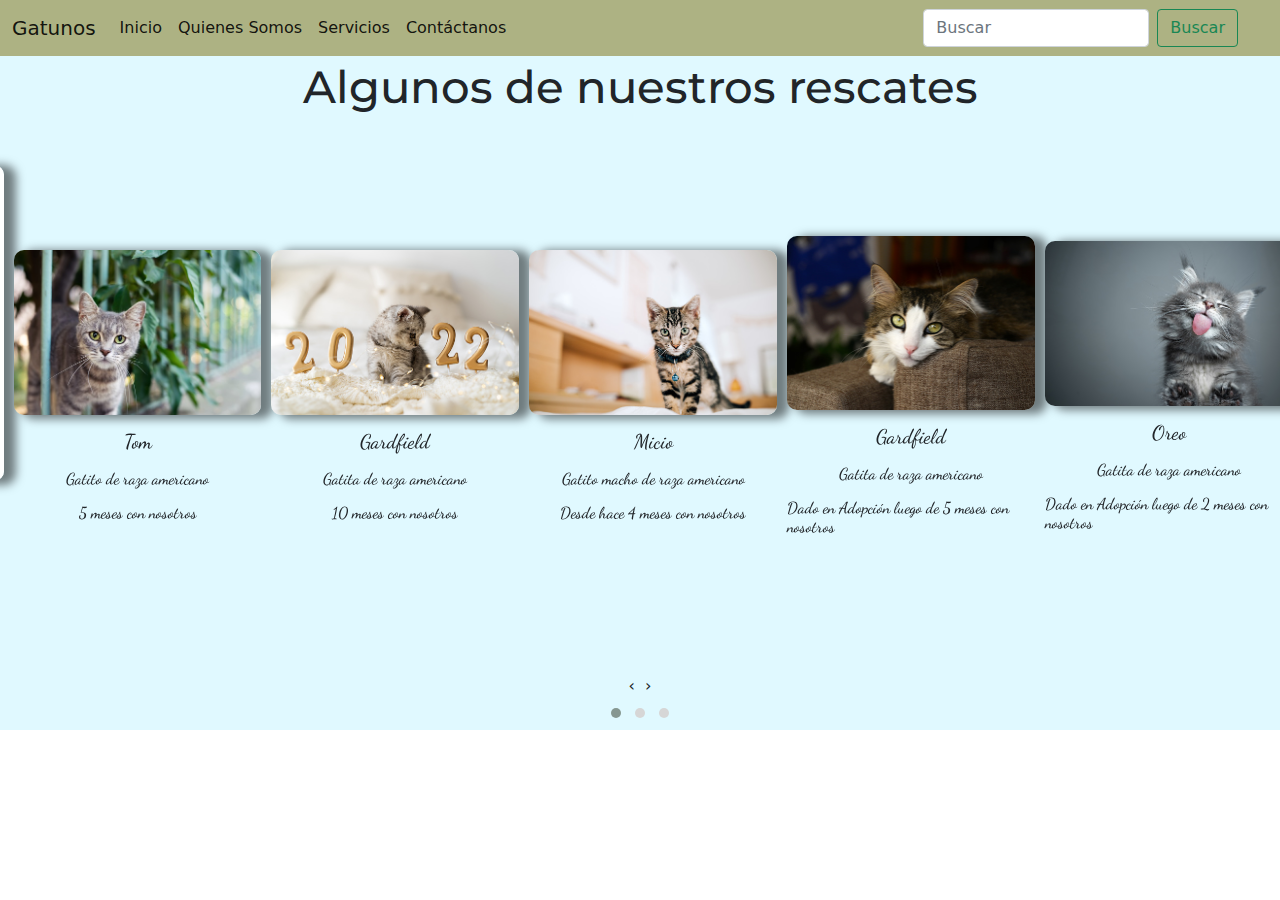
<file: home.html>
<!DOCTYPE html>
<html lang="en">
<head>
    <meta charset="UTF-8">
    <meta http-equiv="X-UA-Compatible" content="IE=edge">
    <meta name="viewport" content="width=device-width, initial-scale=1.0">
    <meta name="author" content="Douglas Daniel Guacarán Méndez"/>
    <link href="assets/css/bootstrap.css" rel="stylesheet">
    <link rel="stylesheet" href="assets/css/home.css">
    <title>Gatunos</title>
    <link rel="stylesheet" href="https://cdnjs.cloudflare.com/ajax/libs/OwlCarousel2/2.3.4/assets/owl.carousel.min.css" integrity="sha512-tS3S5qG0BlhnQROyJXvNjeEM4UpMXHrQfTGmbQ1gKmelCxlSEBUaxhRBj/EFTzpbP4RVSrpEikbmdJobCvhE3g==" crossorigin="anonymous" referrerpolicy="no-referrer" />
    <link rel="stylesheet" href="https://cdnjs.cloudflare.com/ajax/libs/OwlCarousel2/2.3.4/assets/owl.theme.default.min.css" integrity="sha512-sMXtMNL1zRzolHYKEujM2AqCLUR9F2C4/05cdbxjjLSRvMQIciEPCQZo++nk7go3BtSuK9kfa/s+a4f4i5pLkw==" crossorigin="anonymous" referrerpolicy="no-referrer" />
</head>
<body>
    <header>
        <nav class="navbar navbar-expand-lg navbar-light bg-light">
            <div class="container-fluid">
                <a class="navbar-brand" href="index.html">Gatunos</a>
                <button class="navbar-toggler" type="button" data-bs-toggle="collapse" data-bs-target="#navbarSupportedContent" aria-controls="navbarSupportedContent" aria-expanded="false" aria-label="Toggle navigation">
                    <span class="navbar-toggler-icon"></span>
                </button>
                <div class="collapse navbar-collapse" id="navbarSupportedContent">
                    <ul class="navbar-nav me-auto mb-2 mb-lg-0">
                    <li class="nav-item">
                        <a class="nav-link active" aria-current="page" href="home.html">Inicio</a>
                    </li>
                    <li class="nav-item">
                        <a class="nav-link active" aria-current="page" href="#">Quienes Somos</a>
                    </li>
                    <li class="nav-item">
                        <a class="nav-link active" aria-current="page" href="servicios.html">Servicios</a>
                    </li>
                    <li class="nav-item">
                        <a class="nav-link active" aria-current="page" href="#">Contáctanos</a>
                    </li>
                    </ul>
                    <form class="d-flex">
                    <input class="form-control me-2" type="search" placeholder="Buscar" aria-label="Search">
                    <button class="btn btn-outline-success" type="submit">Buscar</button>
                    </form>
                </div>
                </div>
            </nav>
    </header>

        <div class="row carrousel">
            <div class="text-center ">
                <h1 class="title">Algunos de nuestros rescates</h1>
            </div>
            <div class="owl-carousel owl-theme">
                <div class="item">
                    <img src="assets/img/cat1.jpg" alt="cat1">
                    <h5 class="description">Tom</h5>
                    <h6 class="description">Gatito de raza americano</h6>
                    <h6 class="description"> 5 meses con nosotros</h6>
                </div>
                <div class="item">
                    <img src="assets/img/cat2.jpg" alt="cat2">
                    <h5 class="description">Gardfield</h5>
                    <h6 class="description">Gatita de raza americano</h6>
                    <h6 class="description">10 meses con nosotros</h6>
                </div>
                <div class="item">
                    <img src="assets/img/cat3.jpg" alt="cat3">
                    <h5 class="description">Micio</h5>
                    <h6 class="description">Gatito macho de raza americano</h6>
                    <h6 class="description">Desde hace 4 meses con nosotros</h6>
                </div>
                <div class="item">
                    <img src="assets/img/cat4.jpg" alt="cat4">
                    <h5 class="description">Gardfield</h5>
                    <h6 class="description">Gatita de raza americano</h6>
                    <h6 class="description">Dado en Adopción luego de 5 meses con nosotros</h6>
                </div>
                <div class="item">
                    <img src="assets/img/cat5.jpg" alt="cat5">
                    <h5 class="description">Oreo</h5>
                    <h6 class="description">Gatita de raza americano</h6>
                    <h6 class="description">Dado en Adopción luego de 2 meses con nosotros</h6>
                </div>
                <div class="item">
                    <img src="assets/img/cat6.jpg" alt="cat6">
                    <h5 class="description">Oscar</h5>
                    <h6 class="description">Gatito  de raza americano</h6>
                    <h6 class="description">Dado en Adopción luego de 8 meses con nosotros</h6>
                </div>
                <div class="item">
                    <img src="assets/img/cat7.jpg" alt="cat7">
                    <h5 class="description">Fluffy</h5>
                    <h6 class="description">Gatita de raza americano</h6>
                    <h6 class="description">Dado en Adopción luego de 4 meses con nosotros</h6>
                </div>
                <div class="item">
                    <img src="assets/img/cat8.jpg" alt="cat8">
                    <h5 class="description">Jasper</h5>
                    <h6 class="description">Gatito de raza americano</h6>
                    <h6 class="description">Dado en Adopción luego de 2 meses con nosotros</h6>
                </div>
                <div class="item">
                    <img src="assets/img/cat9.jpg" alt="cat9">
                    <h5 class="description">Jack</h5>
                    <h6 class="description">Gatito de raza americano</h6>
                    <h6 class="description">Dado en Adopción luego de 7 meses con nosotros</h6>
                </div>
                <div class="item">
                    <img src="assets/img/cat10.jpg" alt="cat10">
                    <h5 class="description">Lucky</h5>
                    <h6 class="description">Gatita de raza americano</h6>
                    <h6 class="description">Dado en Adopción luego de 9 meses con nosotros</h6>
                </div>
                <div class="item">
                    <img src="assets/img/cat11.jpg" alt="cat11">
                    <h5 class="description">Pearl</h5>
                    <h6 class="description">Gatita de raza americano</h6>
                    <h6 class="description">Dado en Adopción luego de 15 meses con nosotros</h6>
                </div>
                <div class="item">
                    <img src="assets/img/cat12.jpg" alt="cat12">
                    <h5 class="description">Luna</h5>
                    <h6 class="description">Gatita de raza americano</h6>
                    <h6 class="description">Dado en Adopción luego de 3 meses con nosotros</h6>
                </div>
            </div>
        </div>

    <script src="assets/js/jquery-3.6.0.min.js"></script>
    <script src="assets/js/home.js"></script>
    <script src="https://cdnjs.cloudflare.com/ajax/libs/OwlCarousel2/2.3.4/owl.carousel.min.js" integrity="sha512-bPs7Ae6pVvhOSiIcyUClR7/q2OAsRiovw4vAkX+zJbw3ShAeeqezq50RIIcIURq7Oa20rW2n2q+fyXBNcU9lrw==" crossorigin="anonymous" referrerpolicy="no-referrer"></script>
    <script src="assets/js/bootstrap.min.js"></script>
</body>
</html>
</file>
<file: assets/css/home.css>
@import url('https://fonts.googleapis.com/css2?family=Dancing+Script&display=swap');
@import url('https://fonts.googleapis.com/css2?family=Dancing+Script&family=Montserrat&display=swap');
.navbar{
    padding-right: 30px;
    width:100vw;
    position:fixed; 
    background-color: #ADB283 !important;
}
.carrousel {
    background-color: rgb(224, 249, 255);
}
.title {
    font-family: Montserrat;
    margin-top: 60px;
    font-size: 45px;    
}
.owl-stage {
    margin:15px;
    display: flex;
    align-items: center;
}

.description{
    margin-top: 15px;
    font-family: Dancing Script;
    display: flex;
    justify-content: center;
}

.digito{
    width: 35px;
}

img {
    border-radius: 10px;
    box-shadow: 10px 2px 10px 2px rgba(0, 0, 0, 0.5);
    z-index: 1 !important;
    transition: transform 400ms 0ms, z-index 0ms 400ms;
}

img:hover {
    transform: scale(1.05);
    border-radius: 10px;
    z-index: 2 !important;
    transition: transform 400ms 0ms, z-index 0ms 0ms;
}

.description:hover{
    transform: scale(1.4);
    z-index: 2;
    transition: transform 400ms 0ms, z-index 0ms 0ms;
}
</file>
